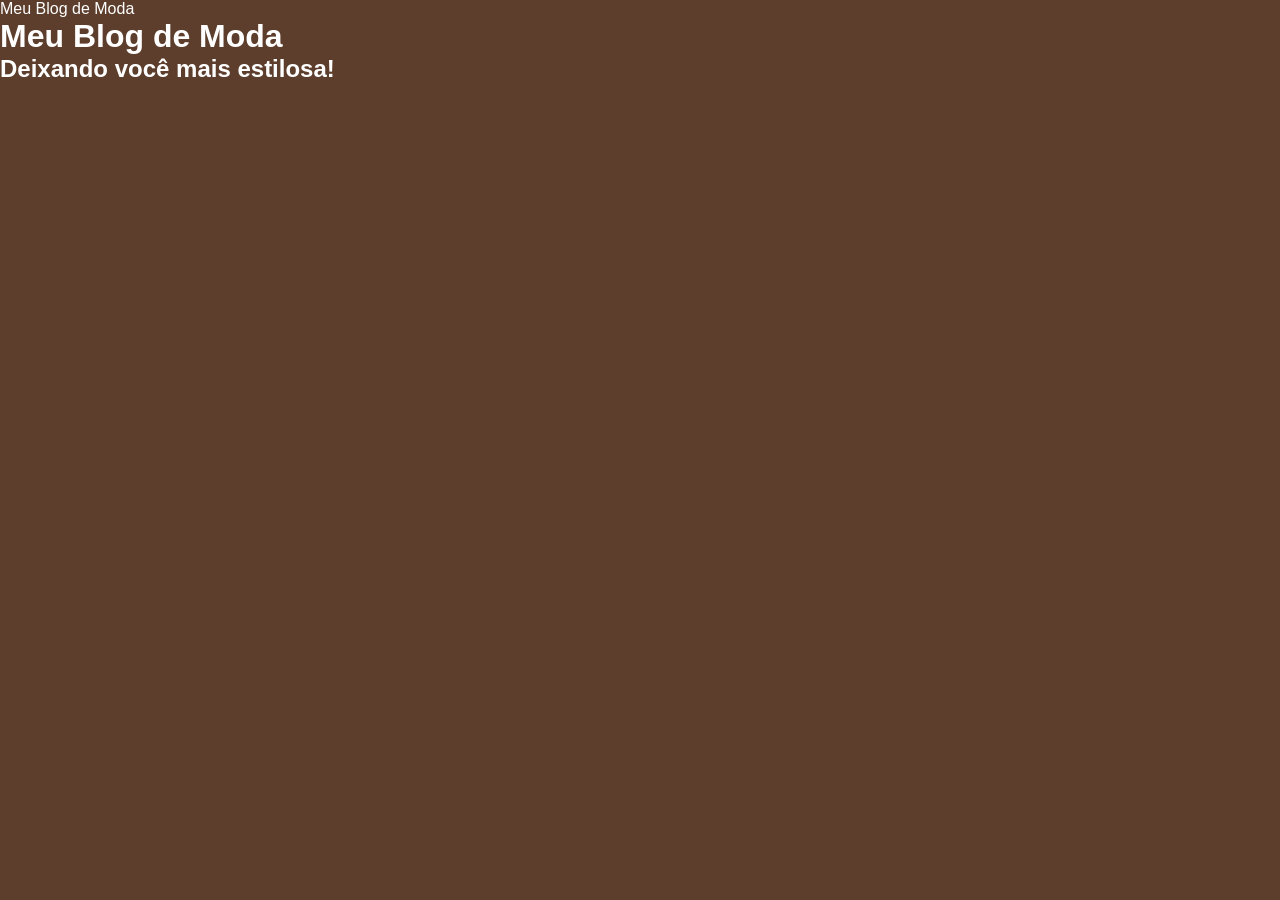
<file: indeex.html>
<!DOCTYPE html>
<html lang="pt-br">
<head>
    <meta charset="UTF-8">
    <meta name="viewport" content="width=device"
    <title>Meu Blog de Moda</title>
    <link rel="stylesheet" href="./estilo.css">
</head>
<body>
    <header>
        <h1>Meu Blog de Moda</h1>
        <h2>Deixando você mais estilosa!</h2>
    </header>
</body>
</html>
</file>
<file: estilo.css>
@import url('https://fonts.googleapis.com/css2?family=Ole&display=swap');

*{

    margin: 0;
    padding: 0;
}

body{
    background-color: rgb(93, 62, 44);
    color: rgb(255, 255, 255);
    font-family: "Roboto", sans-serif;
}

.cabecalho{
    background-color: rgb(167, 127, 95);
    text-align: center; 
    padding: 20px;
}
.imagem-post{
    width: 80px;
    height: 80px;
} 
main{
    background-color: brown;
    color: bisque;
    max-width: 800px;
    margin: 0 auto;
    padding: 16px;
}
article{
    display: flex;
}
.texto-post{
    margin-left: 40px;
}
button{
    width: 100px;
    padding: 10px;
    border-radius: 10px;
    background-color: bisque;
    color: black;
}
</file>
